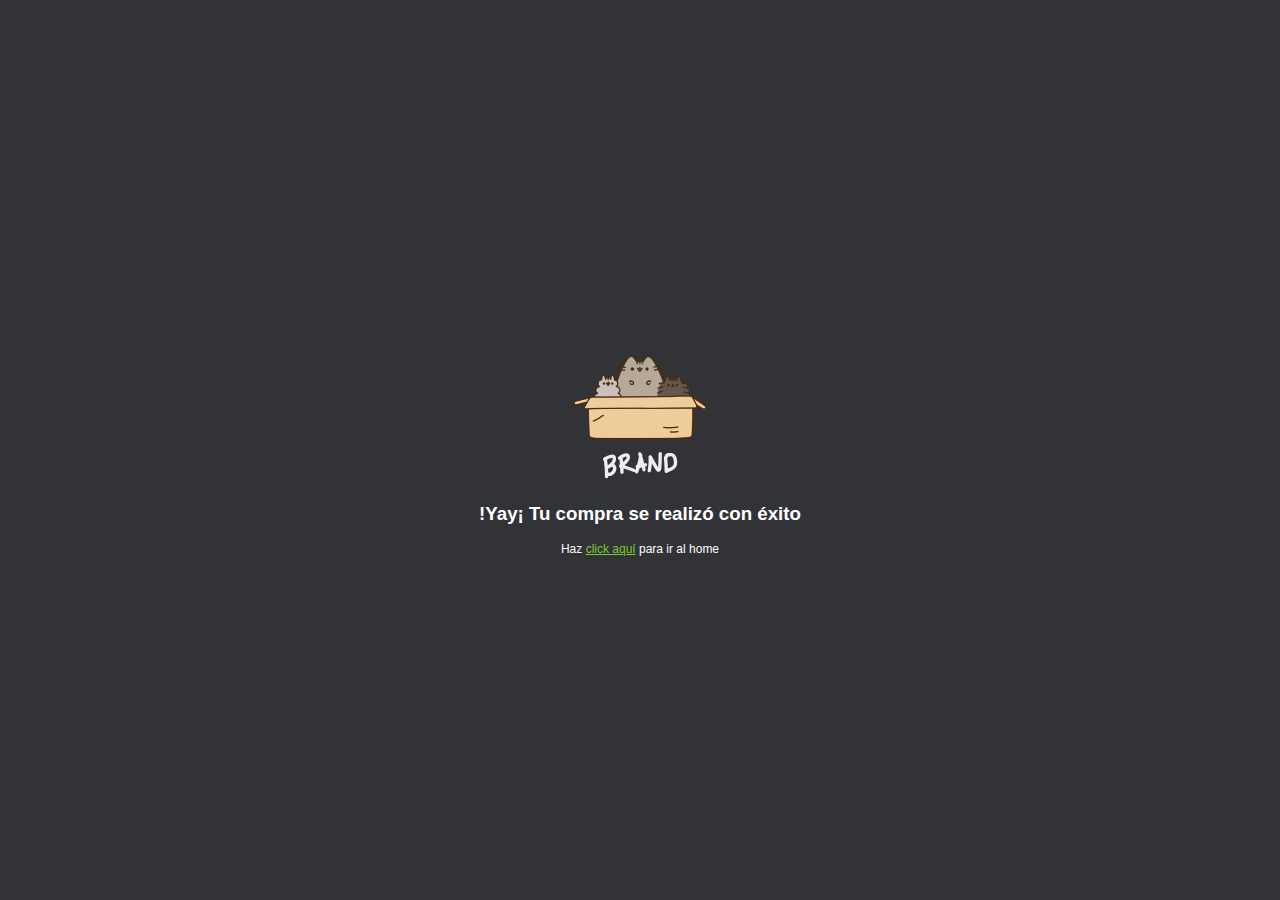
<file: exito.html>
<!DOCTYPE html>
<html lang="es">
<head>
    <meta charset="UTF-8">
    <meta name="viewport" content="width=device-width, initial-scale=1.0">
    <meta http-equiv="X-UA-Compatible" content="ie=edge">
    <link rel="stylesheet" href="css/normalize.css">
    <link rel="stylesheet" href="css/style.css">
    <link rel="stylesheet" href="css/animation.css">
    <link rel="stylesheet" href="css/paypal.css">
    <title>Exito</title>
</head>
<body>
    <div class="content_paypal">
        <img src="images/box_brand.png" alt="">
        <h3>!Yay¡ Tu compra se realizó con éxito</h3>
        <p>Haz <a href="index.html">click aquí</a> para ir al home</p>
    </div>
</body>
</html>
</file>
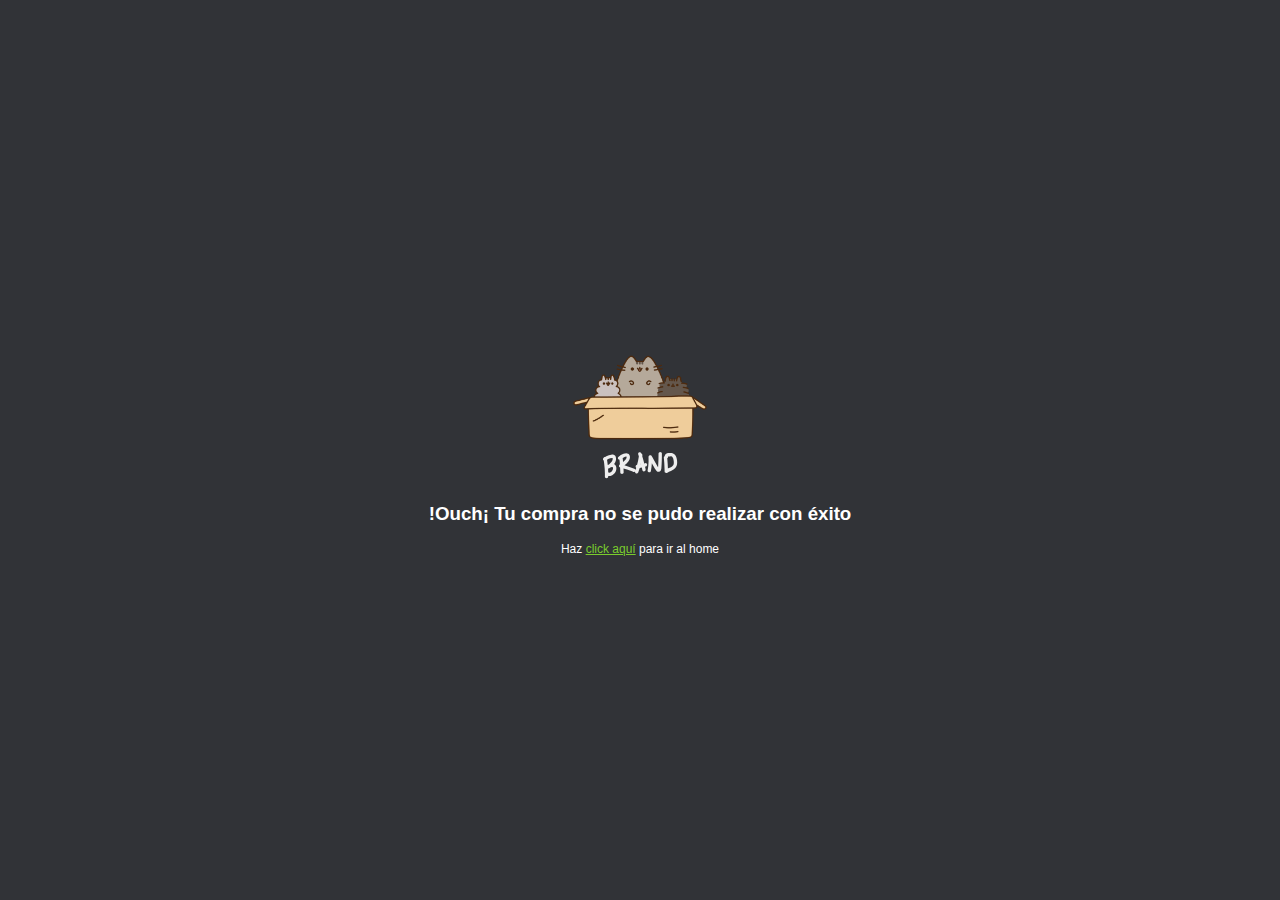
<file: fail.html>
<!DOCTYPE html>
<html lang="es">
<head>
    <meta charset="UTF-8">
    <meta name="viewport" content="width=device-width, initial-scale=1.0">
    <meta http-equiv="X-UA-Compatible" content="ie=edge">
    <link rel="stylesheet" href="css/normalize.css">
    <link rel="stylesheet" href="css/style.css">
    <link rel="stylesheet" href="css/animation.css">
    <link rel="stylesheet" href="css/paypal.css">
    <title>Fail</title>
</head>
<body>
    <div class="content_paypal">
        <img src="images/box_brand.png" alt="">
        <h3>!Ouch¡ Tu compra no se pudo realizar con éxito</h3>
        <p>Haz <a href="index.html">click aquí</a> para ir al home</p>
    </div>
</body>
</html>
</file>
<file: css/style.css>
/*------ Variables */
:root{
    /*------ Colores */
    --green-color: #7ACC2D;
    --black-color: #313337;
    --white-color: white;
    /*------ Tipografía */
    --normal:12px;
    /*------ Espaciado */
    --space:10px;
    --space-2:20px;
    /*------ box */
    --box: 0px 0 2px 1px #e6e5e9
  }
  
  /* -------------------------------------------  */
  html, body{
    margin:0;
    padding: 0;
    font-family: helvetica;
    color: var(--black-color);
  }
  
  p, label{
    font-size: var(--normal);
  }

  
  nav{
    display: flex;
    justify-content: space-between;
    align-items: center;
    width: 100%;
    padding: var(--space);
    min-height: 60px;
    background-color: var(--green-color);
  }
  
  nav a{
    text-decoration: none;
    color: var(--black-color);
    font-size: var(--normal);
  }
  
  nav a:hover{
    color: var(--white-color);
  }
  
  nav ul {
    display: flex;
  }
  
  nav ul li{
    padding-right: 20px;
    list-style: none;
  }
  
  hr{
    opacity: .2;
  }

  
  /* ------------------------------------------- MAIN SECTION */
  
  .main_section{
    text-align: center;
    padding: 15%;
  }
  
  /* -------------------------------------------  PRODUCTOS */
  
  .products{
    background-image: url("../images/curve.png");
    padding: 15%;
    background-position: center top;
    background-repeat: no-repeat;
    display: flex;
    height: 95px;
    background-size: cover;
  
  }
  
  .product{
    padding: 20px;
    margin-top: -226px;
  }
  
  .image-product{
    text-align: center;
  }
  
  .content{
    padding: 20px;
    background: var(--white-color);
    border-radius: 3px;
    box-shadow: 0px 0 2px 1px #e6e5e9;
  }
  
  .main_btn{
    padding: var(--space);
    background-color: var(--green-color);
    width: 100%;
    border: 0px;
    border-radius: 2px;
    cursor: pointer;
    color: var(--white-color);
  }
  .main_btn:hover{
    background-color: #63a426;
  }
  
  /* Beneficios */
  .beneficios{
    padding: 10%;
    display: flex;
  }
  
  .beneficio{
    text-align: center;
    padding: 20px;
  }
  
  .beneficio img{
    max-height: 100px
  }
  
  .text_beneficio{
    text-align: justify;
  }
  
  /* Mentions */
  .mentions{
    display: flex;
    padding: 5%;
  }
  .mention img{
    width: 100%;
  }
  h2.mention_title{
    text-align: center;
  }
  .mention{
    padding: var(--space);
  }
  .content_mention{
    box-shadow: 0px 0 2px 1px #e6e5e9;
  }
  .mention .text{
    padding: var(--space);
  }
  /* -------------------------------------- Venta section*/
  
  .modulo_pago{
    background-color: var(--white-color);
    box-shadow: var(--box);
    padding: var(--space);
  }

  .modulo_pago_images{
    max-width: 150px;
    text-align: center;
    width: 100%;
    margin: auto;
  }
  .container{
    padding: 5%;
  }

  .data{
    margin-top: 10px;
    width: 100%;
    height: 35px;
    border-radius: 3px;
    border: 1px solid var(--black-color);
    box-sizing: border-box;
  }

  .modulo_pago .main_btn{
    margin-top: 10px;
  }
  
  /* ------------------------------------------- Footer */
  footer{
    display: flex;
    justify-content: space-between;
    font-size: var(--normal);
    background-color: var(--black-color);
    padding: var(--space);
    color: var(--white-color);
  }

  .products_section{
    border: 30px;
    margin-left: 20px;
  }
</file>
<file: css/animation.css>
.fadeIn{
    -webkit-animation-duration: 4s;
    animation-duration: 4s;

    -webkit-animation-fill-mode: both;
    animation-fill-mode: both;

    -webkit-animation-name: fadeIn;
    animation-name: fadeIn;
}

@keyframes fadeIn{
    from{
        opacity: 0;
    }
    to{
        opacity: 1;
    }
}

.fadeInDown{
    -webkit-animation-duration: 1s;
    animation-duration: 1s;

    -webkit-animation-fill-mode: both;
    animation-fill-mode: both;

    -webkit-animation-name: fadeInDown;
    animation-name: fadeInDown;
}

@keyframes fadeInDown{
    from{
        opacity: 0;
        -webkit-transform: translate3d(0, -100%, 0);
        transform: translate3d(0, -100%, 0);
    }
    to{
        opacity: 1;
        -webkit-transform: translate3d(0, 0, 0);
        transform: translate3d(0, 0, 0);

    }
}

.fadeInUp{
    -webkit-animation-duration: 1s;
    animation-duration: 1s;

    -webkit-animation-fill-mode: both;
    animation-fill-mode: both;

    -webkit-animation-name: fadeInUp;
    animation-name: fadeInUp;
}

@keyframes fadeInUp{
    from{
        opacity: 0;
        -webkit-transform: translate3d(0, 100%, 0);
        transform: translate3d(0, 100%, 0);
    }
    to{
        opacity: 1;
        -webkit-transform: translate3d(0, 0, 0);
        transform: translate3d(0, 0, 0);

    }
}
</file>
<file: css/paypal.css>
body{
    background-color: var(--black-color);
    text-align: center;
    color: var(--white-color);
    display: flex;
    justify-content: center;
    align-items: center;
    height: 100vh;
}

.content_paypal a{
    color: var(--green-color);
}
</file>
